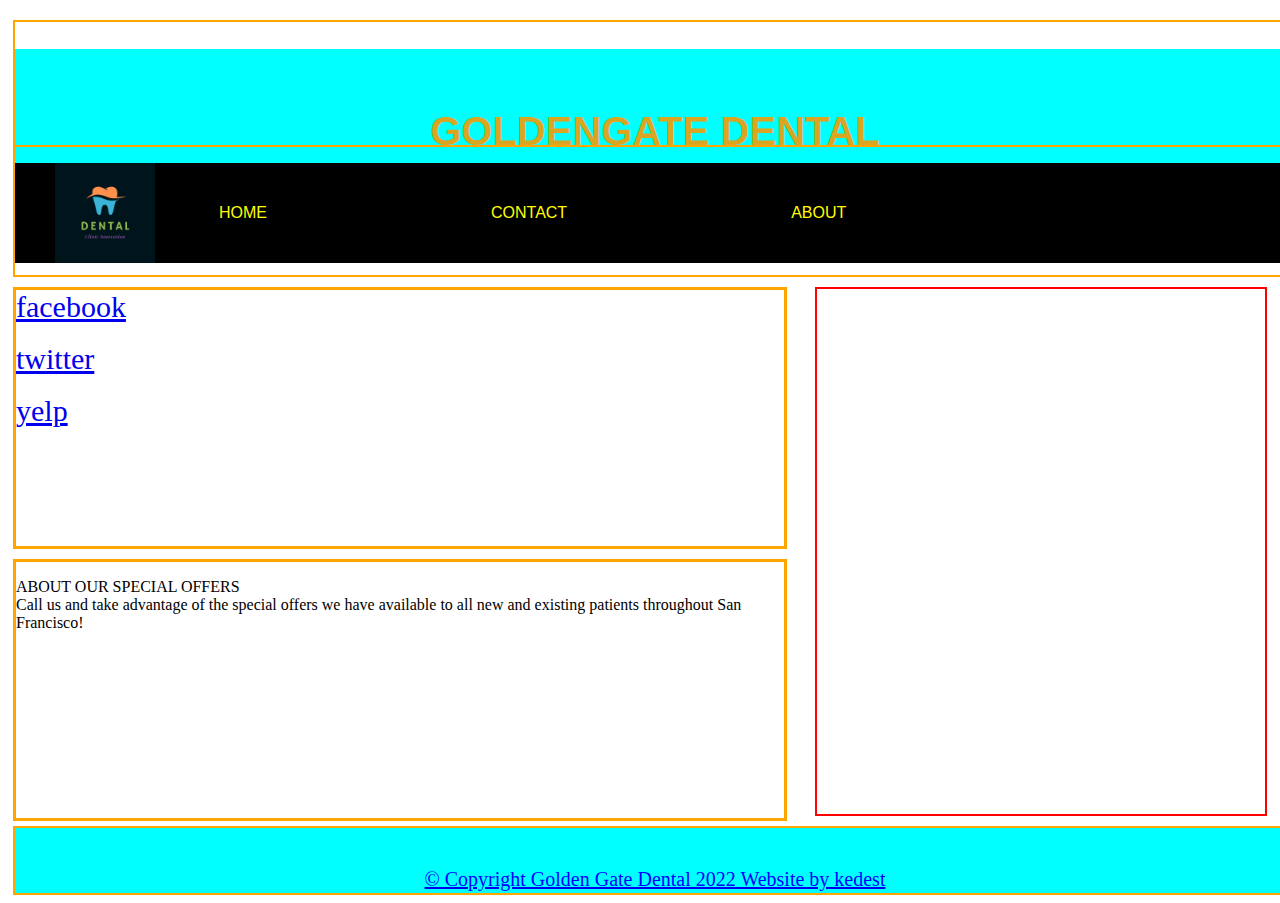
<file: contact.html>
<!DOCTYPE html>
<html lang="en">
<head>
    <meta charset="UTF-8">
    <meta http-equiv="X-UA-Compatible" content="IE=edge">
    <meta name="viewport" content="width=device-width, initial-scale=1.0">
    <title>Dental Contact</title>
    <link rel="stylesheet" href="css/style2.css">
</head>
<body>
    <header class="container">
        <h1>  GoldenGate Dental</h1>
      </header>
      <nav class="container">
        <ul>
          <img src="img/logo.png" alt="smile" height="100px" width="100px"></a>
      <li><a href="https://goldengatedental.com/">Home</a></li>
      <li><a href="contact.html">Contact</a></li>
      <li><a href="about.html">About</a></li>
    </ul>
      </nav>
      <div class="cont">
        <section class="boxS boxL">
         <a style="font-size: 30px;" href="https://www.facebook.com/GoldenGateDental/">facebook</a> 
         <br> <br>
         <a style="font-size: 30px;" href="https://twitter.com/goldengatedenta">twitter</a>
         <br> <br>
         <a style="font-size: 30px;" href="https://www.yelp.com/biz/golden-gate-dental-san-francisco">yelp</a>
        </section>
        <aside class="table boxR">
          <iframe src="https://www.google.com/maps/embed?pb=!1m14!1m8!1m3!1d12614.820075617272!2d-122.4660615!3d37.7735143!3m2!1i1024!2i768!4f13.1!3m3!1m2!1s0x0%3A0x29237805a3aa42b5!2sGolden%20Gate%20Dental!5e0!3m2!1sen!2sus!4v1645071178954!5m2!1sen!2sus" width="600" height="450" style="border:0;" allowfullscreen="" loading="lazy"></iframe>
        </aside>
        <article class="boxS boxL">
         <p>ABOUT OUR
          SPECIAL OFFERS <br>
          Call us and take advantage of the special offers we have available to all new and existing patients throughout San Francisco!</p> 
        </article>
        <a href="https://www.wonderistagency.com/">
            <footer style="background-color: aqua;" class="foot clear">© Copyright Golden Gate Dental 2022
            
              Website by kedest</footer></a>
          </div>
    
</body>
</html>
</file>
<file: css/style2.css>
h1{
    color: goldenrod;
    font-size: 40px;
    background-color: aqua;
    padding-top: 1.5em;
    padding-bottom: 1.5em;
    text-align: center;
    font-family: Arial, Helvetica, sans-serif;
    text-transform: uppercase;
}
ul{
    display: flex;
    align-items: center;
    background-color: black;
}
li {
    list-style-type: none;
    font-family: 'Anton', sans-serif
}     
ul li a{
    text-decoration: none;
    text-transform: uppercase;
    padding-right: 10em;
    margin-left: 4em;
    color:yellow;
}
ul li a:hover{
    color:black;
    cursor: pointer;
    background-color:aqua;
}
aside{
    height: 400px;
    width: 500px;
    background-repeat: no-repeat;
    color: white;
}
.table{
    height: 41vw;
    width: 35vw;
    border: red solid 2px;
    margin: 5px;
}
.boxS{
    width: 60vw;
    height: 20vw;
    border: solid orange 3px;
    margin: 5px;
}
.container{
    width: 100vw;
    height: 10vw;
    border: orange solid 2px;
    margin: 5px;
    position: -webkit-sticky;
    position: sticky;
    top: 20px;
}

.boxL{
    float: left;
}
.boxR{
    float: right;
}
.clear{
    clear: both;
}
.foot{
    width: 100vw;
    /* height: 10vw; */
    border: orange solid 2px;
    margin: 5px;
    position: -webkit-sticky;
    position: sticky;
    top: 20px;
    text-align: center;
    padding-top: 2em;
    font-size: 20px;
    padding-bottom: 0.1em;
    color: blue;
}
</file>
